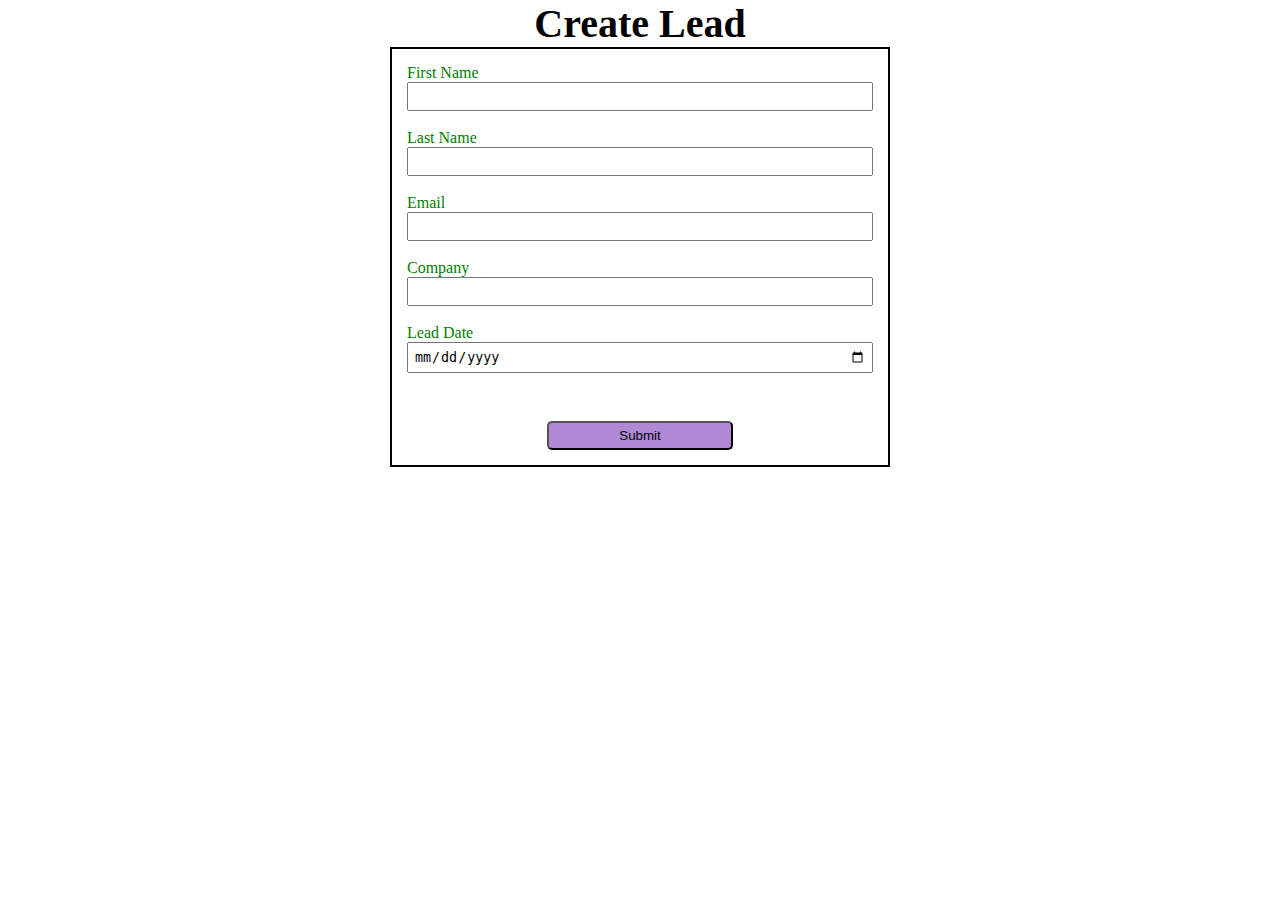
<file: index.html>
<!DOCTYPE html>
<html lang="en">
<head>
    <meta charset="UTF-8">
    <meta name="viewport" content="width=device-width, initial-scale=1.0">
    <link rel="stylesheet" href="index.css">
    <script src="app.js"></script>
    <script src="https://www.google.com/recaptcha/api.js"></script>
    <script>
        function timestamp() { var response = document.getElementById("g-recaptcha-response"); if (response == null || response.value.trim() == "") { var elems = JSON.parse(document.getElementsByName("captcha_settings")[0].value); elems["ts"] = JSON.stringify(new Date().getTime()); document.getElementsByName("captcha_settings")[0].value = JSON.stringify(elems); } } setInterval(timestamp, 500); 
    </script>

    <title>Web To Lead Form</title>
</head>
<body>
    <h1>Create Lead</h1>
    <form action="https://webto.salesforce.com/servlet/servlet.WebToLead?encoding=UTF-8&orgId=00DGA000008Gf5w"
        method="POST" onsubmit="beforeSubmit()">

        <input type=hidden name='captcha_settings'
            value='{"keyname":"Web_To_Lead","fallback":"true","orgId":"00DGA000008Gf5w","ts":""}'>

        <input type=hidden name="oid" value="00DGA000008Gf5w">
        <input type=hidden name="retURL" value="https://pallav698.github.io/Web-To-Lead-Bootcamp/thanks.html">
        <input type=hidden name="Lead_Date__c" class="outputDate">
    
        <label for="first_name">First Name</label><input id="first_name" maxlength="40" name="first_name" size="20"
            type="text" required="true" /><br>
    
        <label for="last_name">Last Name</label><input id="last_name" maxlength="80" name="last_name" size="20"
            type="text"  required="true"/><br>
    
        <label for="email">Email</label><input id="email" maxlength="80" name="email" size="20" type="text" required="true" /><br>
    
        <label for="company">Company</label><input id="company" maxlength="40" name="company" size="20" type="text" required /><br>
    
        <label for="lead date">Lead Date</label>

        <input type="date" name="lead date" class="inputDate" required>
        <div class="g-recaptcha" data-callback="captchasuccess"
        data-sitekey="6LcfgKkpAAAAAOBP189xsfr6O1ympckYhOR0ZAgd"></div><br>
    
        <input type="submit" name="submit" class="submit">


    
    </form>

</body>
</html>
</file>
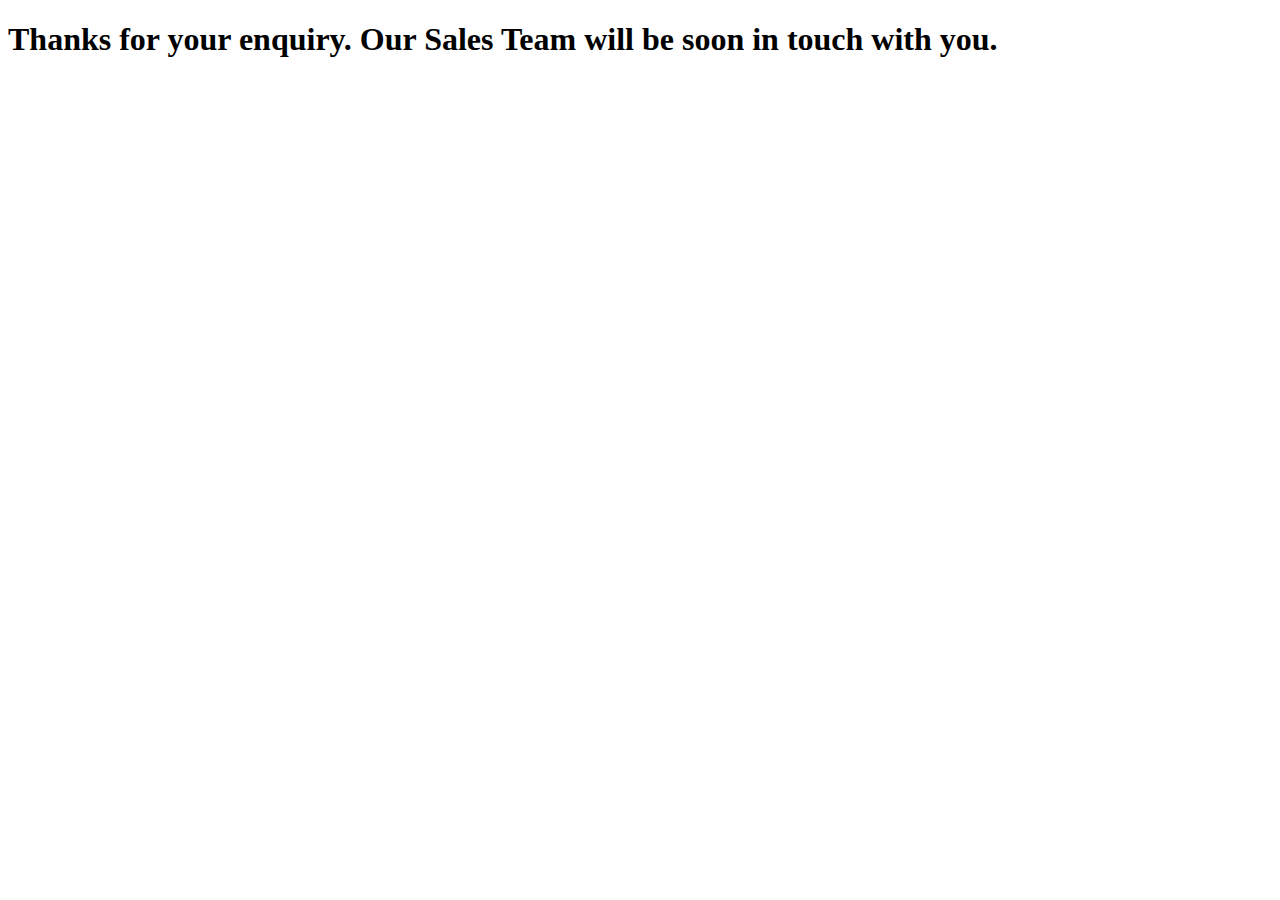
<file: thanks.html>
<!DOCTYPE html>
<html lang="en">
<head>
    <meta charset="UTF-8">
    <meta name="viewport" content="width=device-width, initial-scale=1.0">
    <title>Thank You</title>
</head>
<body>
    <h1>Thanks for your enquiry. Our Sales Team will be soon in touch with you.</h1>
</body>
</html>
</file>
<file: index.css>
*{
    margin: 0;
    padding: 0;
    box-sizing: border-box;
}

h1{
    text-align: center;
    font-size: 40px;
}

input, lable {
    display: block;
}

label{
    color: green;
}

input {
    width: 100%;
    padding: 5px;
}

.submit {
    margin: 15px auto 0 auto;
    width: 40%;
    background-color: rgb(175, 137, 211);
    border-radius: 5px;
    padding: 5px;
}

form {
    min-width: 300px;
    max-width: 500px;
    margin: auto;
    border: 2px solid black;
    padding: 15px;
}

.g-recaptcha {
    margin-top: 15px;
    display: flex;
    justify-content: center;
}
</file>
